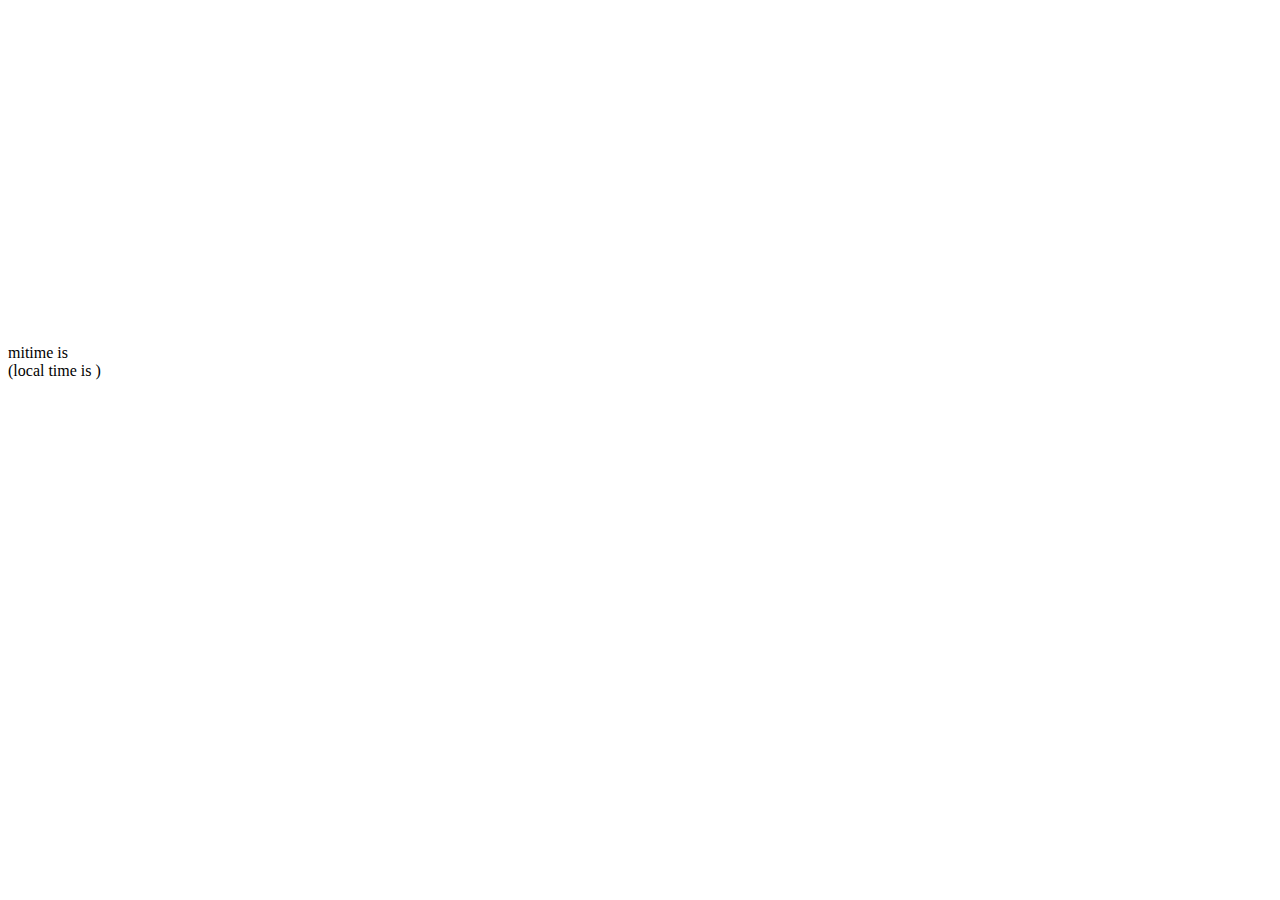
<file: test/index.html>
<!DOCTYPE html>
<html lang="en-us">
  <head>
    <script>
        // in development, load the livereload script 
        if (window.location.hostname === "localhost") {
            var script = document.createElement('script');
            script.src = 'http://localhost:35729/livereload.js';
            document.head.appendChild(script);
        } 

        const miscript = document.createElement('script');
        miscript.src = `mitimer.js?t=${Date.now()}`;
        document.head.appendChild(miscript);
    </script>
    <style>
 
      img {
        width: 100%;
        height: auto; 
        border: 0; 
        -ms-interpolation-mode: bicubic
      }
  
      svg#midial {
        width: 100%;
        max-width: 308px;
        height: auto; 
      }

      figure#console {
        background: transparent;
      }

    </style>
  </head>
  
  <body>
    <main id="home">
        <figure id="console" class="grid-item">
            <svg height: auto; width="100%" id="midial" viewbox="-1 -1 2 2"> </svg> 
        </figure>
        <div id="digitalclock" class="grid-item">
            mitime is <span id="mitime"></span>
        </div> 
        <div id="standarddigital"> 
            (local time is <span id="sttime"></span>)
        </div> 
    </main>

    <script defer>
        setInterval('mitimer("console", "midial", "", "", 4, 4, 4, 6, 0, 0)', 1000 );
        setInterval('getDisplayMitime("mitime", "sttime", 4, 4, 4, 6)', 1000 );
    </script>  
  </body>
</html>
</file>
